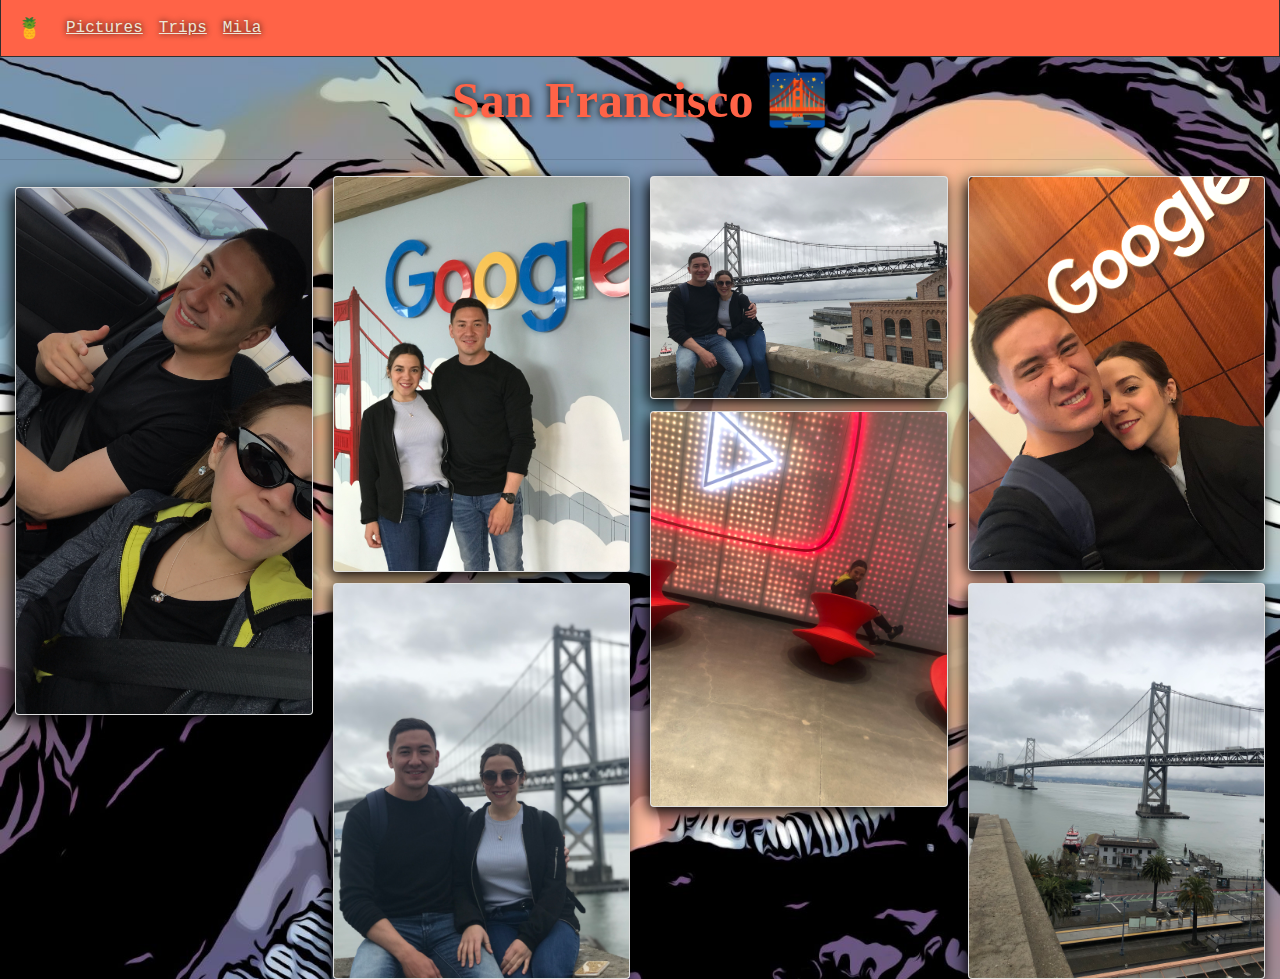
<file: sf.html>
<!DOCTYPE html>
<html lang="en">

<head>
    <meta charset="UTF-8">
    <meta name="viewport" content="width=device-width, initial-scale=1.0">
    <title>DPFC</title>
    <link rel="stylesheet" href="https://maxcdn.bootstrapcdn.com/bootstrap/4.0.0/css/bootstrap.min.css">
    <link rel="stylesheet" type="text/css" href="style.css">
    <link rel="shortcut icon" href="./ImagesGdl/favicon-32x32.png" type="image/png">
</head>

<body>
    <nav class="navbar navbar-expand-lg navbar-light bg-light">
        <a class="navbar-brand " href="./index.html">&#127821;</a>
        <button class="navbar-toggler" type="button" data-toggle="collapse" data-target="#navbarNav"
            aria-controls="navbarNav" aria-expanded="false" aria-label="Toggle navigation">
            <span class="navbar-toggler-icon"></span>
        </button>
        <div class="collapse navbar-collapse" id="navbarNav">
            <ul class="navbar-nav">
                <li class="nav-item">
                    <a class="nav-link text" href="#">Pictures</a>
                </li>
                <li class="nav-item">
                    <a class="nav-link text" href="trips.html">Trips</a>
                </li>
                <li class="nav-item">
                    <a class="nav-link text" href="./mila.html">Mila</a>
                </li>
            </ul>
        </div>
    </nav>
    <h1 class="galTitle">San Francisco &#127753;</h1>
    <hr>
    <div id="gallery" class="container-fluid">
        <img src="./ImagesSF/0DC8BB3D-DF17-41D9-923D-45D10B117E61.JPG" class="card img-responsive">
        <img src="./ImagesSF/IMG_1876.jpg" class="card img-responsive">
        <img src="./ImagesSF/IMG_1886.JPG" class="card img-responsive">
        <img src="./ImagesSF/IMG_1896.jpg" class="card img-responsive">
        <img src="./ImagesSF/IMG_3437.jpg" class="card img-responsive">
        <img src="./ImagesSF/IMG_3490.jpg" class="card img-responsive">
        <img src="./ImagesSF/IMG_3496.jpg" class="card img-responsive">
       
    </div>

    <div id="myModal" class="modal fade" role="dialog">
        <div class="modal-dialog">

            <!-- Modal content-->
            <div class="modal-content">
                <div class="modal-body">
                </div>
            </div>

        </div>
    </div>

    
    <script src="https://code.jquery.com/jquery-3.5.1.slim.min.js" integrity="sha384-DfXdz2htPH0lsSSs5nCTpuj/zy4C+OGpamoFVy38MVBnE+IbbVYUew+OrCXaRkfj" crossorigin="anonymous"></script>
    <script src="https://cdn.jsdelivr.net/npm/popper.js@1.16.0/dist/umd/popper.min.js" integrity="sha384-Q6E9RHvbIyZFJoft+2mJbHaEWldlvI9IOYy5n3zV9zzTtmI3UksdQRVvoxMfooAo" crossorigin="anonymous"></script>
    <script src="https://stackpath.bootstrapcdn.com/bootstrap/4.5.0/js/bootstrap.min.js" integrity="sha384-OgVRvuATP1z7JjHLkuOU7Xw704+h835Lr+6QL9UvYjZE3Ipu6Tp75j7Bh/kR0JKI" crossorigin="anonymous"></script>
<script src="glj.js"></script>
</body>



</html>
</file>
<file: style.css>
body{
  
    background-image:url('./Clip2Comic.jpg');
    background-attachment:fixed;
    background-repeat: no-repeat;
    background-size: cover;
    height: 100%;
    margin: 0;
    padding: 0;
    width: 100%;
   
    
 }
.navbar{
    background-color: tomato !important;
   border-bottom: 1px solid rgb(49, 47, 46);
   border-left:1px solid rgb(49, 47, 46); ;
   border-right: 1px solid rgb(49, 47, 46);;
    
}

.navbar-brand{
    color: rgb(248, 240, 133) !important;
}

.text{
    font-family: Courier New, monospace;
    color: rgba(253, 224, 60, 0.979);
    text-shadow: 0 0 6px rgb(0, 0, 0);
    text-decoration: underline;

}

.jumbotron{
    background-image: url("https://image.freepik.com/vector-gratis/fondo-abstracto-degradado-naranja_1048-1432.jpg");
    background-size: cover;
}

.nav-link{
     color:rgb(238, 231, 216) !important ;
}
/*trips gld*/
h1{
    font-family: Satisfy;
    font-size:50px;
    text-align:center;
    color:black;
    padding:1%;
  }
  #gallery{
    -webkit-column-count:4;
    -moz-column-count:4;
    column-count:4;
    
    -webkit-column-gap:20px;
    -moz-column-gap:20px;
    column-gap:20px;
  }
  @media (max-width:1200px){
    #gallery{
    -webkit-column-count:3;
    -moz-column-count:3;
    column-count:3;
      
    -webkit-column-gap:20px;
    -moz-column-gap:20px;
    column-gap:20px;
  }
  }
  @media (max-width:800px){
    #gallery{   
    -webkit-column-count:2;
    -moz-column-count:2;
    column-count:2;
      
    -webkit-column-gap:20px;
    -moz-column-gap:20px;
    column-gap:20px;
  }
  }
  @media (max-width:600px){
    #gallery{
    -webkit-column-count:1;
    -moz-column-count:1;
    column-count:1;
  }  
  }
  .card{
    width:100%;
    height:auto;
    margin: 4% auto;
    box-shadow:-3px 5px 15px #000;
    cursor: pointer;
    -webkit-transition: all 0.2s;
    transition: all 0.2s;
  }
  .modal-img,.model-vid{
    width:100%;
    height:auto;
  }
  .modal-body{
    padding:0px;
  }

  .center{
    text-align: center;
    margin-top: 40px;
    font-size: 200px;
    font-weight: bold;
    color: tomato;
    font-family: Ink Free;
    text-shadow: 0 0 8px rgb(0, 0, 0);
  }

  .centerText{
    text-align: center;
    font-size: 50px;
    font-weight: bold;
    color: tomato;
    font-family: Ink Free;
    text-shadow: 0 0 8px rgb(0, 0, 0);
  }

  .table{
    background-color: tomato;
    margin-top: 12px;
  }


  a:hover, 
  a:active {
    font-family: Courier New, monospace;
  }

  .btn{
    text-align: center;
    position: absolute;
    top: 50%;
  }

  .galTitle{
    font-weight: bold;
    color: tomato;
    font-family: Ink Free;
    text-shadow: 0 0 8px rgb(0, 0, 0);
    
  }
</file>
<file: css/style.css>
body{
  
    background-image:url('../ImagesSF/Clip2Comic.jpg');
    background-attachment:fixed;
    background-repeat: no-repeat;
    background-size: cover;
    height: 100%;
    margin: 0;
    padding: 0;
    width: 100%;
   
    
 }
.navbar{
    background-color: tomato !important;
   border-bottom: 1px solid rgb(49, 47, 46);
   border-left:1px solid rgb(49, 47, 46); ;
   border-right: 1px solid rgb(49, 47, 46);;
    
}

.navbar-brand{
    color: rgb(248, 240, 133) !important;
}

.text{
    font-family: Courier New, monospace;
    color: rgba(253, 224, 60, 0.979);
    text-shadow: 0 0 6px rgb(0, 0, 0);
    text-decoration: underline;

}

.jumbotron{
    background-image: url("https://image.freepik.com/vector-gratis/fondo-abstracto-degradado-naranja_1048-1432.jpg");
    background-size: cover;
}

.nav-link{
     color:rgb(238, 231, 216) !important ;
}
/*trips gld*/
h1{
    font-family: Satisfy;
    font-size:50px;
    text-align:center;
    color:black;
    padding:1%;
  }
  #gallery{
    -webkit-column-count:4;
    -moz-column-count:4;
    column-count:4;
    
    -webkit-column-gap:20px;
    -moz-column-gap:20px;
    column-gap:20px;
  }
  @media (max-width:1200px){
    #gallery{
    -webkit-column-count:3;
    -moz-column-count:3;
    column-count:3;
      
    -webkit-column-gap:20px;
    -moz-column-gap:20px;
    column-gap:20px;
  }
  }
  @media (max-width:800px){
    #gallery{   
    -webkit-column-count:2;
    -moz-column-count:2;
    column-count:2;
      
    -webkit-column-gap:20px;
    -moz-column-gap:20px;
    column-gap:20px;
  }
  }
  @media (max-width:600px){
    #gallery{
    -webkit-column-count:1;
    -moz-column-count:1;
    column-count:1;
  }  
  }
  .card{
    width:100%;
    height:auto;
    margin: 4% auto;
    box-shadow:-3px 5px 15px #000;
    cursor: pointer;
    -webkit-transition: all 0.2s;
    transition: all 0.2s;
  }
  .modal-img,.model-vid{
    width:100%;
    height:auto;
  }
  .modal-body{
    padding:0px;
  }

  .center{
    text-align: center;
    margin-top: 40px;
    font-size: 200px;
    font-weight: bold;
    color: tomato;
    font-family: Ink Free;
    text-shadow: 0 0 8px rgb(0, 0, 0);
  }

  .centerText{
    text-align: center;
    font-size: 50px;
    font-weight: bold;
    color: tomato;
    font-family: Ink Free;
    text-shadow: 0 0 8px rgb(0, 0, 0);
  }

  .table{
    background-color: tomato;
    margin-top: 12px;
  }


  a:hover, 
  a:active {
    font-family: Courier New, monospace;
  }

  .btn{
    text-align: center;
    position: absolute;
    top: 50%;
  }

  .galTitle{
    font-weight: bold;
    color: tomato;
    font-family: Ink Free;
    text-shadow: 0 0 8px rgb(0, 0, 0);
    
  }
</file>
